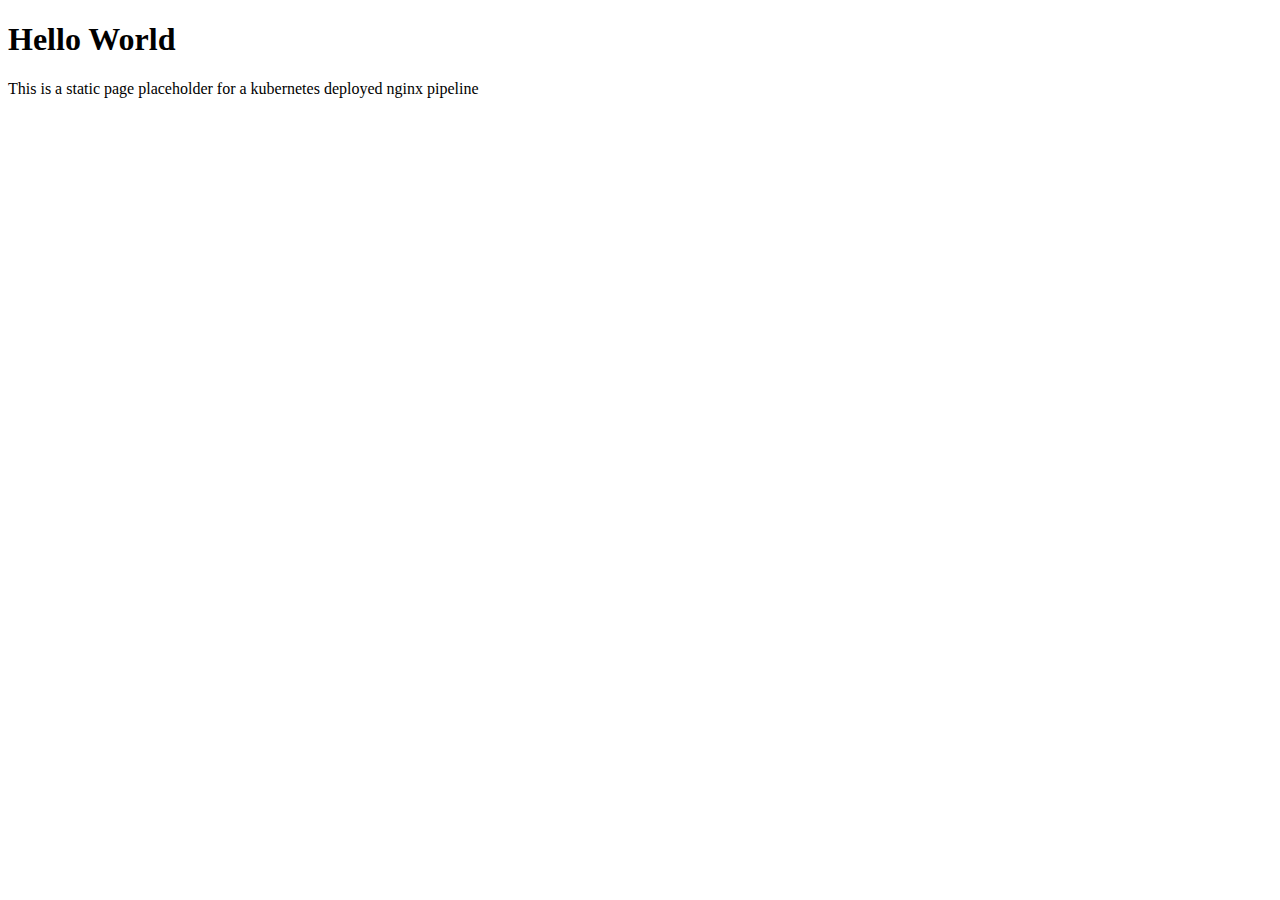
<file: StaticWebsite/html/index.html>
<!doctype html>
<head>
	<title>Generic Static Website</title>
	<meta charset="utf-8"/>
	<meta name="viewport" content="width=device-width, initial-scale=1.0">
	<style></style>
</head>
<body>
	<h1>Hello World</h1>
	<div>
	<p>This is a static page placeholder for a kubernetes deployed nginx pipeline</p>
	</div>
	<div>
	<!-- Add an image tag later... -->
</body>
<footer>
</footer>
</file>
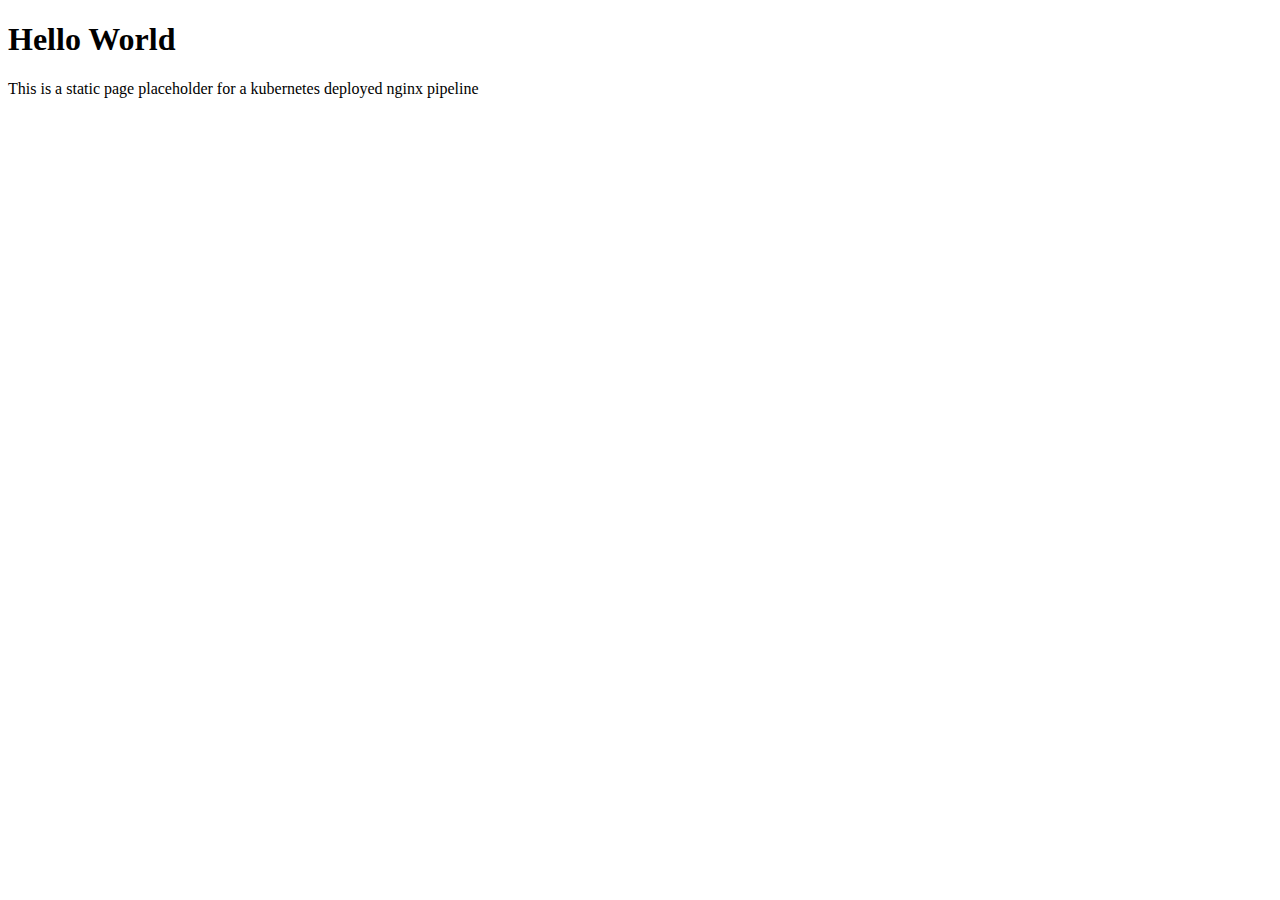
<file: StaticWebsite/source/www/index.html>
<!doctype html>
<head>
	<title>Generic Static Website</title>
	<meta charset="utf-8"/>
	<meta name="viewport" content="width=device-width, initial-scale=1.0">
	<link ref="stylesheet" href="styles.css">
</head>
<body>
	<h1>Hello World</h1>
	<div>
	<p>This is a static page placeholder for a kubernetes deployed nginx pipeline</p>
	</div>
	<div>
</body>
<footer>
</footer>
</file>
<file: StaticWebsite/source/www/styles.css>
.img {
    height: 50%;
    width: auto;
}

.body {
    background-color: rgb(255, 255, 255);
}

.header1 {
    color: rgb(0, 0, 0);
}

.p1 {
    color: rgb(21, 0, 255);
}

.footer {
    display: block;
    background-color: rgb(255, 255, 255);
}
</file>
